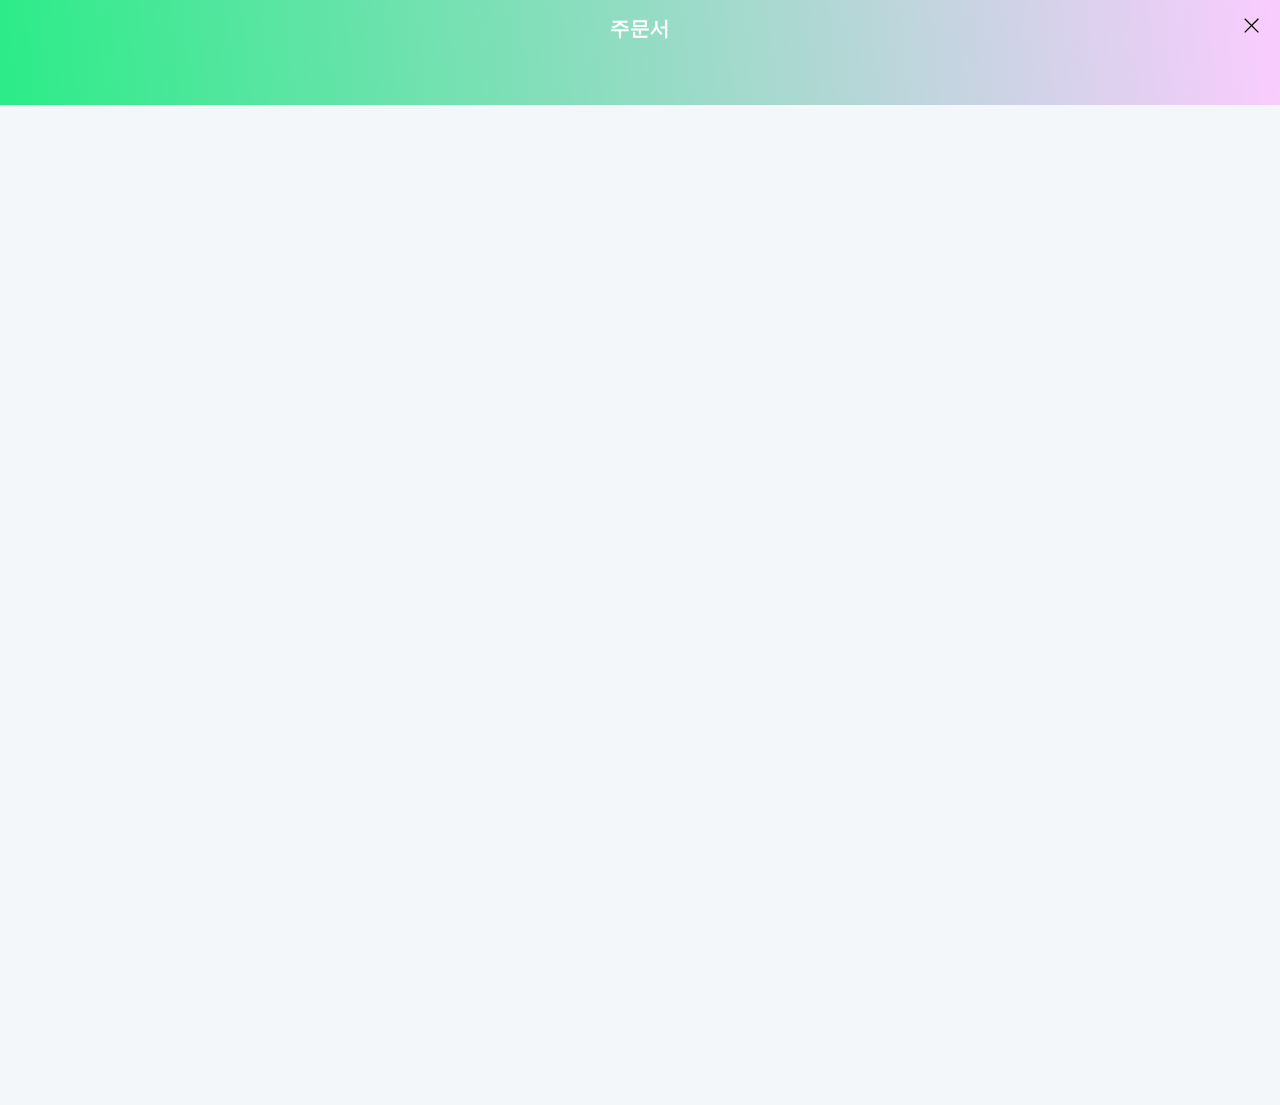
<file: docs/order.html>
<!DOCTYPE html>
<html lang="en">

<head>
  <meta charset="UTF-8">
  <meta http-equiv="X-UA-Compatible" content="IE=edge">
  <meta name="viewport" content="width=device-width, initial-scale=1.0">
  <title>제로베이스 마크업</title>
  <link rel="stylesheet" href="../assets/css/styles.css">
</head>

<body>
  <div class="container order">
    <div class="order-form-area">
      <!-- 주문서 타이틀 -->
      <div class="page-title-area">
        <p class="title">주문서</p>
        <button class="btn-close">
          <img src="../assets/images/ico-close.svg" class="ico-close" alt="">
        </button>
      </div>
      <!-- // 주문서 타이틀 -->

      <!-- 주문서 메뉴 -->
      <div class="order-content">
        <div style="height: 1000px;"></div>
      </div>
      <!-- // 주문서 메뉴 -->
    </div>
  </div>
</body>

</html>
</file>
<file: assets/css/styles.css>
body {
  min-width: 320px;
  line-height: normal;
  font-size: 14px;
  color: #000;
  scroll-behavior: smooth;
  -webkit-font-smoothing: antialiased;
  -moz-osx-font-smoothing: grayscale;
}

body,
input,
textarea,
select,
table,
button,
code {
  font-family: -apple-system, BlinkMacSystemFont, helvetica, Apple SD Gothic Neo, sans-serif;
  font-size: 16px;
}

*,
*::before,
*::after {
  box-sizing: border-box;
  margin: 0;
  padding: 0;
  -webkit-tap-highlight-color: rgba(0, 0, 0, 0);
}

.hidden,
[hidden] {
  display: none !important;
}

ul,
ol,
li {
  list-style: none;
}

a {
  color: inherit;
  cursor: pointer;
  text-decoration: none;
}
a:hover, a:focus {
  text-decoration: none;
}

button {
  border: 0;
  background-color: transparent;
  cursor: pointer;
}
button:disabled {
  cursor: not-allowed;
}

select,
input,
textarea,
button {
  -webkit-appearance: none;
}

input[type=number] {
  -moz-appearance: textfield;
}

input:disabled {
  background-color: rgba(255, 255, 255, 0);
  cursor: not-allowed;
}

select {
  border: 0;
  background-color: transparent;
  cursor: pointer;
}
select::-ms-expand {
  display: none;
}

input,
textarea {
  font-size: inherit;
  border: 0;
}
input::placeholder,
textarea::placeholder {
  /* Chrome, Safari, Firefox */
  color: #444;
  opacity: 1;
}
input:-ms-input-placeholder,
textarea:-ms-input-placeholder {
  /* IE, Edge */
  color: #444;
  opacity: 1;
}
input[readonly]::placeholder, input:disabled::placeholder,
textarea[readonly]::placeholder,
textarea:disabled::placeholder {
  /* Chrome, Safari, Firefox */
  color: rgba(0, 0, 0, 0.2);
  opacity: 1;
}
input[readonly]:-ms-input-placeholder, input:disabled:-ms-input-placeholder,
textarea[readonly]:-ms-input-placeholder,
textarea:disabled:-ms-input-placeholder {
  /* IE, Edge */
  color: rgba(0, 0, 0, 0.2);
  opacity: 1;
}
input::-ms-clear, input::-ms-reveal,
textarea::-ms-clear,
textarea::-ms-reveal {
  /* IE, Edge */
  display: none;
}
input::-webkit-inner-spin-button, input::-webkit-outer-spin-button,
textarea::-webkit-inner-spin-button,
textarea::-webkit-outer-spin-button {
  -webkit-appearance: none;
}

.screen-out {
  position: absolute;
  width: 0;
  height: 0;
  line-height: 0;
  overflow: hidden;
  text-indent: -9999px;
}

.scroll-x {
  overflow-x: auto;
  overflow-y: hidden;
  white-space: nowrap;
  -webkit-overflow-scrolling: touch;
  -ms-overflow-style: none;
  scrollbar-width: none;
}
.scroll-x::-webkit-scrollbar {
  display: none;
}

body.scroll-off {
  overflow: hidden;
  -ms-touch-action: none;
  touch-action: none;
}

.amount-select {
  display: flex;
  align-items: center;
  height: 35px;
}
.amount-select .btn-minus,
.amount-select .btn-plus {
  position: relative;
  display: flex;
  justify-content: center;
  align-items: center;
  width: 35px;
  height: 35px;
  border: 1px solid #e3e3e3;
  background-color: #f8fafb;
  color: #333;
}
.amount-select .btn-minus:disabled,
.amount-select .btn-plus:disabled {
  color: #eee;
}
.amount-select .btn-minus::before,
.amount-select .btn-plus::before {
  content: "";
  display: block;
  width: 13px;
  height: 1px;
  background-color: currentColor;
}
.amount-select .btn-minus:enabled,
.amount-select .btn-plus:enabled {
  border-color: #00d780;
  background-color: #00d780;
  color: #fff;
}
.amount-select .btn-minus {
  border-radius: 3px 0 0 3px;
}
.amount-select .btn-plus {
  border-radius: 0 3px 3px 0;
}
.amount-select .btn-plus::after {
  content: "";
  position: absolute;
  top: 50%;
  left: 50%;
  display: block;
  width: 1px;
  height: 13px;
  background-color: currentColor;
  transform: translate(-50%, -50%);
}
.amount-select .amount {
  display: flex;
  justify-content: center;
  align-items: center;
  width: 50px;
  height: 35px;
  border-top: 1px solid #e3e3e3;
  border-bottom: 1px solid #e3e3e3;
  font-weight: 700;
  color: #242424;
}
.amount-select .amount.disabled {
  font-weight: 400;
  color: #c9c9c9;
}

.header-area {
  position: fixed;
  top: 0;
  left: 0;
  width: 100%;
  background-color: #03c75a;
  color: #fff;
  z-index: 5000;
}
.header-area .place-header {
  display: flex;
  justify-content: space-between;
  align-items: center;
  height: 48px;
}
.header-area .place-header .title {
  display: flex;
  align-items: center;
  font-size: 20px;
  font-weight: 600;
}
.header-area .place-header .link-back {
  display: flex;
}
.header-area .place-header .my-orders {
  padding-right: 18px;
  font-size: 15px;
  font-weight: 700;
}
.header-area .place-tab {
  display: flex;
  height: 46px;
  background-color: #03b753;
}
.header-area .tab-inner {
  display: flex;
  justify-content: space-between;
  align-items: center;
  padding: 0 8px;
  width: 100%;
}
.header-area .tab-inner .tab {
  flex: 1;
  padding: 0 12px;
  font-size: 16px;
  text-align: center;
  opacity: 0.7;
}
.header-area .tab-inner .tab.is-active {
  font-weight: 700;
  opacity: 1;
}
.header-area .tab-inner .tab.is-active .txt::after {
  content: "";
  position: absolute;
  bottom: 0;
  left: 0;
  right: 0;
  height: 2px;
  background-color: #fff;
}
.header-area .tab-inner .tab .txt {
  position: relative;
  display: inline-block;
  padding: 0 4px;
  line-height: 46px;
}

.menu-item {
  display: flex;
  align-items: center;
  padding: 18px;
  margin: 0 -18px;
}
.menu-item:not(:last-child) {
  border-bottom: 1px solid #f2f2f2;
}
.menu-item .menu-detail {
  display: flex;
  align-items: center;
  flex: 1;
}
.menu-item .menu-img-area {
  position: relative;
  flex-shrink: 0;
  margin-right: 12px;
  border-radius: 5px;
  overflow: hidden;
}
.menu-item .menu-img-area:not(.no-img)::after {
  content: "";
  position: absolute;
  top: 0;
  left: 0;
  right: 0;
  bottom: 0;
  background-color: rgba(0, 0, 0, 0.06);
}
.menu-item .menu-img-area .menu-img {
  display: block;
}
.menu-item .menu-desc {
  margin-top: 4px;
  letter-spacing: -0.4px;
  color: #8f8f8f;
  font-size: 14px;
  line-height: 19px;
  max-height: 38px;
  overflow: hidden;
  display: -webkit-box;
  -webkit-line-clamp: 2;
  -webkit-box-orient: vertical; /* autoprefixer: off */
}
.menu-item .menu-price {
  margin-top: 4px;
  line-height: 1.4;
  font-size: 15px;
  font-weight: 700;
  color: #ff3d3b;
}
.menu-item .btn-cart {
  position: relative;
  display: flex;
  justify-content: center;
  align-items: center;
  margin-left: 16px;
  width: 40px;
  height: 40px;
  border-radius: 5px;
  border: 1px solid #e5e5e5;
}
.menu-item .btn-cart .ico-cart {
  width: 20px;
  height: 20px;
}
.menu-item .btn-cart .num {
  position: absolute;
  top: 3px;
  right: 3px;
  width: 18px;
  height: 18px;
  line-height: 18px;
  border-radius: 50%;
  background-color: #ff3d3b;
  font-size: 12px;
  font-weight: 700;
  text-align: center;
  color: #fff;
}
.menu-item .btn-cart.disabled {
  font-size: 12px;
  border: 0;
  background-color: #eee;
  color: #777;
  cursor: not-allowed;
  pointer-events: none;
}

.menu-name-group {
  display: flex;
  align-items: center;
}
.menu-name-group .menu-name {
  font-size: 17px;
  line-height: 22px;
  font-weight: 700;
  color: #333;
}
.menu-name-group .ico-new {
  margin-left: 4px;
}
.menu-name-group .badge-popular {
  margin-left: 6px;
}

.menu-info-group {
  display: flex;
  flex-shrink: 0;
  margin-top: 4px;
  font-size: 14px;
}
.menu-info-group .menu-grade {
  flex-shrink: 0;
  font-weight: 700;
  color: #333;
}
.menu-info-group .menu-grade .ico-star {
  margin-right: 2px;
}
.menu-info-group .menu-grade + .menu-number-of-order::before {
  content: "";
  display: inline-block;
  width: 1px;
  height: 12px;
  margin: 0 8px;
  background-color: #ededed;
  transform: translateY(1px);
}
.menu-info-group .menu-number-of-order {
  flex-shrink: 0;
  color: #8f8f8f;
}
.menu-info-group .menu-number-of-order em {
  margin-left: 4px;
  font-style: normal;
  font-weight: 700;
  color: #333;
}

.amount-select {
  display: flex;
  align-items: center;
  height: 35px;
}
.amount-select .btn-minus,
.amount-select .btn-plus {
  position: relative;
  display: flex;
  justify-content: center;
  align-items: center;
  width: 35px;
  height: 35px;
  border: 1px solid #e3e3e3;
  background-color: #f8fafb;
  color: #333;
}
.amount-select .btn-minus:disabled,
.amount-select .btn-plus:disabled {
  color: #eee;
}
.amount-select .btn-minus::before,
.amount-select .btn-plus::before {
  content: "";
  display: block;
  width: 13px;
  height: 1px;
  background-color: currentColor;
}
.amount-select .btn-minus:enabled,
.amount-select .btn-plus:enabled {
  border-color: #00d780;
  background-color: #00d780;
  color: #fff;
}
.amount-select .btn-minus {
  border-radius: 3px 0 0 3px;
}
.amount-select .btn-plus {
  border-radius: 0 3px 3px 0;
}
.amount-select .btn-plus::after {
  content: "";
  position: absolute;
  top: 50%;
  left: 50%;
  display: block;
  width: 1px;
  height: 13px;
  background-color: currentColor;
  transform: translate(-50%, -50%);
}
.amount-select .amount {
  display: flex;
  justify-content: center;
  align-items: center;
  width: 50px;
  height: 35px;
  border-top: 1px solid #e3e3e3;
  border-bottom: 1px solid #e3e3e3;
  font-weight: 700;
  color: #242424;
}
.amount-select .amount.disabled {
  font-weight: 400;
  color: #c9c9c9;
}

.menu-detail-area {
  background-color: #fff;
}
.menu-detail-area .menu-img {
  position: relative;
  height: 300px;
  background-color: #f8fafb;
  background-repeat: no-repeat;
  background-position: center;
  background-size: cover;
  box-shadow: 0 2px 4px 0 rgba(0, 0, 0, 0.03);
}
.menu-detail-area .menu-img::before {
  content: "";
  position: absolute;
  top: 0;
  left: 0;
  right: 0;
  height: 130px;
  background-image: linear-gradient(to bottom, #000, rgba(0, 0, 0, 0));
  z-index: 1;
  opacity: 0.2;
}
.menu-detail-area .menu-img::after {
  content: "";
  position: absolute;
  bottom: 0;
  left: 0;
  right: 0;
  height: 65px;
  background-image: linear-gradient(to top, #000, rgba(0, 0, 0, 0));
  z-index: 1;
  opacity: 0.15;
}
.menu-detail-area .menu-info-area {
  padding: 0 18px 20px;
  margin-top: -20px;
}
.menu-detail-area .menu-info-area .common-inner {
  position: relative;
  padding: 18px;
  border-radius: 5px;
  background-color: #fff;
  box-shadow: 0 0 4px 3px rgba(0, 0, 0, 0.04);
  z-index: 1;
}
.menu-detail-area .menu-info-area .menu-info-group {
  margin-top: 5px;
}
.menu-detail-area .menu-info-area .menu-info-group .menu-price {
  line-height: 24px;
  font-size: 19px;
  font-weight: 700;
  color: #ff3d3b;
}
.menu-detail-area .menu-info-area .menu-info-group .menu-grade::before,
.menu-detail-area .menu-info-area .menu-info-group .menu-number-of-order::before {
  content: "";
  display: inline-block;
  margin: 0 8px;
  width: 1px;
  height: 12px;
  background-color: #ededed;
  transform: translateY(1px);
}
.menu-detail-area .menu-info-area .menu-info-group .menu-grade,
.menu-detail-area .menu-info-area .menu-info-group .menu-number-of-order {
  line-height: 24px;
}
.menu-detail-area .menu-desc {
  margin-top: 12px;
  font-size: 15px;
  line-height: 22px;
  color: #333;
}
.menu-detail-area .order-type-area {
  margin-top: 20px;
  padding-top: 20px;
  border-top: 1px solid #f2f2f2;
}
.menu-detail-area .order-type-area .type-select,
.menu-detail-area .order-type-area .type-amount {
  display: flex;
  justify-content: space-between;
  align-items: center;
}
.menu-detail-area .order-type-area .type-select .title {
  display: flex;
  align-items: center;
  font-size: 15px;
  font-weight: 700;
  letter-spacing: -0.3px;
  color: #333;
}
.menu-detail-area .order-type-area .type-select .ico-n-logo {
  margin-right: 4px;
  width: 20px;
}
.menu-detail-area .order-type-area .type-select .tab-switch-box {
  margin-top: 0;
  width: 160px;
  border-radius: 3px;
  overflow: hidden;
}
.menu-detail-area .order-type-area .type-select .tab-switch {
  line-height: 37px;
  font-size: 13px;
}
.menu-detail-area .order-type-area .type-select .tab-switch.is-active {
  flex: 1;
  border-radius: 3px;
}
.menu-detail-area .order-type-area .type-select .tab-switch.is-active::after {
  display: none;
}
.menu-detail-area .order-type-area .type-select .tab-switch + .tab-switch {
  position: relative;
}
.menu-detail-area .order-type-area .type-select .tab-switch + .tab-switch::before {
  content: "";
  display: block;
  position: absolute;
  top: 10px;
  left: 0;
  width: 1px;
  height: 17px;
  background-color: #f8fafb;
}
.menu-detail-area .order-type-area .type-amount {
  margin-top: 20px;
}
.menu-detail-area .order-type-area .type-amount .title {
  font-size: 14px;
  font-weight: 700;
  letter-spacing: -0.3px;
  color: #333;
}
.menu-detail-area .order-type-area .btn-order {
  display: flex;
  justify-content: center;
  margin-top: 20px;
  width: 100%;
  line-height: 46px;
  border-radius: 3px;
  font-weight: 700;
  background-color: #01d760;
  color: #fff;
  text-overflow: ellipsis;
  white-space: nowrap;
  overflow: hidden;
}
.menu-detail-area .order-type-area .btn-order:disabled {
  background-color: #c9c9c9;
  color: #fff;
}

.menu-review-area .title {
  line-height: 22px;
  font-size: 17px;
  font-weight: 700;
  letter-spacing: -0.3px;
  color: #333;
}
.menu-review-area .title .num {
  margin-left: 6px;
  color: #01d760;
}
.menu-review-area .ordered-img-area {
  padding-bottom: 22px;
  background-color: #fff;
}
.menu-review-area .ordered-img-area .title {
  padding: 6px 18px 12px;
}
.menu-review-area .orderer-pic-list {
  display: flex;
}
.menu-review-area .orderer-pic-item + .orderer-pic-item {
  margin-left: 1px;
}
.menu-review-area .orderer-pic-item:first-child::before, .menu-review-area .orderer-pic-item:last-child::after {
  content: "";
  display: block;
  width: 18px;
  height: 100%;
}
.menu-review-area .orderer-pic-link {
  position: relative;
}
.menu-review-area .orderer-pic-link::after {
  content: "";
  position: absolute;
  top: 0;
  right: 0;
  bottom: 0;
  left: 0;
  background-color: rgba(0, 0, 0, 0.05);
}
.menu-review-area .orderer-review-area {
  margin-top: 12px;
  background-color: #fff;
}
.menu-review-area .orderer-review-area .title {
  padding: 16px 18px;
}
.menu-review-area .review-list {
  border-top: 1px solid #f2f4f6;
}
.menu-review-area .review-item {
  padding: 16px 18px;
  border-bottom: 1px solid #f2f4f6;
}
.menu-review-area .review-star {
  position: relative;
  display: flex;
  align-items: center;
  font-size: 15px;
  font-weight: 600;
  color: #242424;
  transform: translateX(-2px);
}
.menu-review-area .ico-star-group {
  position: relative;
  margin-right: 6px;
  display: inline-block;
  width: 77px;
  height: 13px;
  background: url("../images/ico-star-group.svg") no-repeat center left;
}
.menu-review-area .ico-star-group-fiil {
  position: absolute;
  top: 0;
  left: 0;
  display: inline-block;
  width: 100%;
  height: 100%;
  background: url("../images/ico-star-group.svg") no-repeat center left;
}
.menu-review-area .review-text {
  margin-top: 4px;
  line-height: 24px;
  color: #333;
}
.menu-review-area .review-info {
  margin-top: 8px;
  font-size: 14px;
  letter-spacing: -0.4px;
  color: #8f8f8f;
}
.menu-review-area .review-date::before {
  content: "";
  position: absolute;
  margin: 0 8px;
  width: 1px;
  height: 12px;
  background-color: #e1e5e7;
  vertical-align: middle;
}
.menu-review-area .btn-more {
  display: flex;
  justify-content: center;
  align-items: center;
  width: 100%;
  height: 50px;
  font-size: 16px;
  font-weight: 500;
  color: #fff;
}
.menu-review-area .btn-more::after {
  content: "";
  margin-left: 6px;
  margin-bottom: 6px;
  width: 8px;
  height: 8px;
  border-top: 1px solid;
  border-right: 1px solid;
  transform: rotate(135deg);
}

.option-popup-area {
  position: fixed;
  top: 0;
  left: 0;
  width: 100%;
  height: 100%;
  overflow: hidden;
  z-index: 5000;
}
.option-popup-area .menu-option-popup {
  position: fixed;
  bottom: 0;
  display: flex;
  flex-direction: column;
  width: 100%;
  max-height: calc(100% - 45px);
  background-color: #f4f7f9;
  z-index: 10000;
}
.option-popup-area .content-top-pattern {
  position: absolute;
  top: -11px;
  width: 100%;
  height: 11px;
  fill: white;
}
.option-popup-area .content-top {
  border-bottom: 1px solid #ededed;
  background-color: #fff;
  box-shadow: 0 0 15px 0 rgba(0, 0, 0, 0.08);
  z-index: 1;
}
.option-popup-area .content-top .common-inner {
  position: relative;
  display: flex;
  align-items: center;
  padding: 18px 18px 20px;
}
.option-popup-area .content-top .menu-img-area {
  position: relative;
  margin-right: 16px;
  width: 70px;
  height: 70px;
  border-radius: 100%;
  overflow: hidden;
}
.option-popup-area .content-top .menu-img-area::after {
  content: "";
  position: absolute;
  top: 0;
  left: 0;
  width: 100%;
  height: 100%;
  background-color: rgba(43, 29, 0, 0.1);
}
.option-popup-area .content-top .menu-detail-area {
  flex: 1;
  padding-right: 36px;
}
.option-popup-area .content-top .menu-name {
  display: flex;
  align-items: center;
  font-weight: 700;
}
.option-popup-area .content-top .menu-name .name {
  font-size: 18px;
}
.option-popup-area .content-top .menu-name .badge {
  margin-left: 6px;
  padding: 0 7px;
  border-radius: 8px;
  background-color: #333;
  font-size: 11px;
  line-height: 16px;
  letter-spacing: -0.3px;
  color: #fff;
}
.option-popup-area .content-top .amount-select {
  margin-top: 12px;
}
.option-popup-area .content-top .btn-close {
  position: absolute;
  top: 0;
  right: 0;
  width: 48px;
  height: 48px;
}
.option-popup-area .content-body {
  overflow-y: auto;
  -webkit-overflow-scrolling: touch;
}
.option-popup-area .content-body .option-group {
  background-color: #fff;
}
.option-popup-area .content-body .option-group + .option-group {
  margin-top: 12px;
}
.option-popup-area .content-body .option-title {
  padding: 18px 18px;
  border-bottom: 1px dashed #ecf0f2;
  font-weight: 800;
  margin-left: auto;
  margin-right: auto;
  max-width: 720px;
}
.option-popup-area .content-body .option-title .title {
  display: flex;
  align-items: center;
  font-size: 18px;
}
.option-popup-area .content-body .option-title .badge {
  margin-right: 8px;
  padding: 0 4px;
  border-radius: 3px;
  background-color: #000;
  line-height: 17px;
  font-size: 13px;
  color: #fff;
}
.option-popup-area .content-body .option-title .badge.required {
  background-color: #d0d0d0;
}
.option-popup-area .content-body .option-title .desc {
  margin-top: 2px;
  line-height: 24px;
  font-size: 15px;
  font-weight: 400;
}
.option-popup-area .content-body .option-list {
  padding: 24px 18px 24px 28px;
  margin-left: auto;
  margin-right: auto;
  max-width: 720px;
}
.option-popup-area .content-body .option-item {
  display: flex;
  justify-content: space-between;
  align-items: center;
}
.option-popup-area .content-body .option-item:not(:first-child) {
  margin-top: 14px;
}
.option-popup-area .content-body .option-item .label {
  display: flex;
  justify-content: space-between;
  align-items: center;
  width: 100%;
  font-size: 17px;
}
.option-popup-area .content-body .option-item .label.checked {
  font-weight: 700;
}
.option-popup-area .content-body .option-item .label.checked .price {
  font-weight: 600;
  color: #ff3d3b;
}
.option-popup-area .content-body .option-item .label .label-txt {
  padding-right: 8px;
}
.option-popup-area .content-body .option-item .label .label-icon {
  display: inline-flex;
  flex-shrink: 0;
  width: 28px;
  height: 28px;
  border: 1px solid #e5e5e5;
  background-color: #fff;
}
.option-popup-area .content-body .option-item .input-radio:checked + .label,
.option-popup-area .content-body .option-item .input-check:checked + .label {
  font-weight: 700;
}
.option-popup-area .content-body .option-item .input-radio + .label .label-icon {
  border-radius: 100%;
}
.option-popup-area .content-body .option-item .input-radio:checked + .label .label-icon {
  border: 8px solid #01d760;
}
.option-popup-area .content-body .option-item .input-check + .label .label-icon {
  border-radius: 3px;
}
.option-popup-area .content-body .option-item .input-check:checked + .label .price {
  font-weight: 600;
  color: #ff3d3b;
}
.option-popup-area .content-body .option-item .input-check:checked + .label .label-icon {
  position: relative;
  border-color: #01d760;
  background-color: #01d760;
}
.option-popup-area .content-body .option-item .input-check:checked + .label .label-icon::before {
  content: "";
  position: absolute;
  top: 6px;
  right: 6px;
  width: 14px;
  height: 9px;
  border: 2px solid #fff;
  border-width: 0 0 2px 2px;
  transform: rotate(-45deg);
}
.option-popup-area .content-bottom {
  padding: 0 10px 10px;
}
.option-popup-area .content-bottom .btn-order {
  margin-left: auto;
  margin-right: auto;
  max-width: 720px;
  display: block;
  width: 100%;
  line-height: 52px;
  border-radius: 3px;
  font-weight: 700;
  background-color: #01d760;
  color: #fff;
  text-overflow: ellipsis;
  white-space: nowrap;
  overflow: hidden;
}
.option-popup-area .content-bottom .btn-order:disabled {
  background-color: #c9c9c9;
  color: #fff;
}

.go-to-top {
  padding: 16px 0 32px;
  background-color: #fff;
  text-align: center;
}
.go-to-top .link {
  display: inline-block;
  padding: 8px 20px;
  border-radius: 20px;
  border: 1px solid #e5e5e5;
  background-color: #fff;
  font-size: 14px;
  font-weight: 700;
  color: #666;
  box-shadow: 0 2px 3px 0 rgba(0, 0, 0, 0.04);
  text-transform: uppercase;
}
.go-to-top .ico-up {
  position: relative;
  display: inline-block;
  margin-left: 4px;
  width: 10px;
  height: 10px;
}
.go-to-top .ico-up::before {
  content: "";
  position: absolute;
  top: 4px;
  left: 50%;
  width: 5px;
  height: 5px;
  border-top: 2px solid #666;
  border-left: 2px solid #666;
  transform: translate(-50%, -50%) rotate(45deg);
}
.go-to-top .ico-up::after {
  content: "";
  position: absolute;
  top: 1px;
  left: 50%;
  width: 2px;
  height: 9px;
  background-color: #666;
  transform: translateX(-50%);
}

.menu-category-area {
  position: sticky;
  top: 94px;
  margin-top: 10px;
  background-color: #fff;
  z-index: 5500;
}
.menu-category-area .common-inner {
  position: relative;
  border-bottom: 1px solid #f2f2f2;
}
.menu-category-area .common-inner::before {
  content: "";
  position: absolute;
  top: 0;
  left: 0;
  width: 18px;
  height: 100%;
  background-image: linear-gradient(to right, #fff 35%, rgba(255, 255, 255, 0));
  pointer-events: none;
  z-index: 1;
}
.menu-category-area .common-inner::after {
  content: "";
  position: absolute;
  top: 0;
  right: 0;
  width: 18px;
  height: 100%;
  background-image: linear-gradient(to right, rgba(255, 255, 255, 0), #fff 65%);
  pointer-events: none;
}
.menu-category-area .category-list {
  display: flex;
  align-items: center;
  height: 54px;
}
.menu-category-area .category-item:first-child {
  padding-left: 18px;
}
.menu-category-area .category-item:last-child {
  padding-right: 18px;
}
.menu-category-area .category-tab {
  display: flex;
  align-items: center;
  padding: 0 12px;
  font-size: 16px;
  height: 30px;
  border-radius: 15px;
  color: #333;
}
.menu-category-area .category-tab.is-active {
  background-color: #424242;
  font-weight: 700;
  color: #fff;
}

.menu-list-area {
  padding: 28px 18px 10px;
  background-color: #fff;
}
.menu-list-area:not(.new):not(.popular) {
  margin-top: 10px;
}
.menu-list-area.new {
  border-bottom: 1px solid #f2f2f2;
}
.menu-list-area.is-closed {
  padding: 24px 18px;
}
.menu-list-area.is-closed + .is-closed {
  margin-top: 0;
  border-top: 1px solid #f2f2f2;
}
.menu-list-area.is-closed .ico-arrow {
  transform: rotate(180deg);
}
.menu-list-area.is-closed .menu-list {
  display: none;
}
.menu-list-area .menu-category {
  display: flex;
  justify-content: space-between;
  align-items: center;
}
.menu-list-area .title-area {
  display: flex;
  align-items: center;
}
.menu-list-area .title {
  font-size: 19px;
  font-weight: 700;
  color: #333;
  letter-spacing: -0.3px;
}
.menu-list-area .period {
  font-size: 14px;
  letter-spacing: -0.3px;
  color: #666;
}
.menu-list-area .period::before {
  content: "";
  display: inline-block;
  margin: 0 10px;
  width: 4px;
  height: 4px;
  border-radius: 100%;
  background-color: #ededed;
  vertical-align: middle;
}

.order-box-area {
  position: fixed;
  bottom: 0;
  left: 0;
  right: 0;
  height: 70px;
  border-top: 1px solid #e8e8e8;
  box-shadow: 0 0 6px 4px rgba(0, 0, 0, 0.03);
  background-color: #fff;
  z-index: 9100;
}
.order-box-area .common-inner {
  display: flex;
  justify-content: space-between;
  padding: 12px 18px;
}
.order-box-area .menu-name {
  font-size: 15px;
  color: #333;
  text-overflow: ellipsis;
  white-space: nowrap;
  overflow: hidden;
}
.order-box-area .menu-price {
  font-size: 18px;
  font-weight: 700;
  color: #ff3d3b;
  text-overflow: ellipsis;
  white-space: nowrap;
  overflow: hidden;
}
.order-box-area .btn-order {
  display: flex;
  justify-content: center;
  align-items: center;
  width: 128px;
  height: 46px;
  border-radius: 5px;
  background-image: linear-gradient(to right, #01d760, #0ad18e);
  font-weight: 700;
  letter-spacing: -0.3px;
  color: #fff;
}
.order-box-area .icon {
  position: relative;
  margin-left: 6px;
}
.order-box-area .ico-cart {
  width: 20px;
  height: 20px;
}
.order-box-area .num {
  position: absolute;
  top: -5px;
  right: -4px;
  width: 16px;
  height: 16px;
  line-height: 16px;
  border-radius: 50%;
  background-color: #ff3d3b;
  font-size: 12px;
  font-weight: 700;
  text-align: center;
  color: #fff;
}

.order-info-area {
  padding: 10px 18px 20px;
  border-bottom: 1px solid rgba(0, 0, 0, 0.04);
  background-color: #e7f7ff;
}
.order-info-area .info-main-title {
  line-height: 39px;
}
.order-info-area .title {
  display: flex;
  align-items: center;
  font-size: 18px;
  font-weight: 700;
  letter-spacing: -0.3px;
  color: #333;
}
.order-info-area .title .ico-n-logo {
  margin-right: 6px;
  width: 24px;
  height: 24px;
}

.tab-switch-box {
  display: flex;
  align-items: center;
  margin-top: 12px;
}
.tab-switch-box .tab-switch {
  flex: 1;
  background-color: rgba(0, 0, 0, 0.06);
  line-height: 40px;
  font-size: 13px;
  font-weight: 700;
  color: #666;
  letter-spacing: -0.3px;
  text-align: center;
}
.tab-switch-box .tab-switch.is-active {
  position: relative;
  flex-grow: 1.2;
  border: 1px solid #333;
  background-color: #fff;
  font-size: 15px;
  color: #333;
  box-shadow: 0 2px 3px 0 rgba(0, 0, 0, 0.05);
}
.tab-switch-box .tab-switch.is-active::after {
  content: "";
  position: absolute;
  bottom: -9px;
  left: 50%;
  width: 10px;
  height: 10px;
  border: 1px solid;
  border-width: 0 1px 1px 0;
  background-color: #fff;
  transform: rotate(45deg) translateX(-50%);
}
.tab-switch-box .tab-switch.is-active .ico-check {
  display: inline-block;
  margin-left: 4px;
  vertical-align: middle;
}
.tab-switch-box .ico-check {
  display: none;
}

.info-main-notice {
  display: flex;
  align-items: center;
  margin-top: 16px;
  padding: 12px 16px;
  border-radius: 2px;
  background-color: #fff;
  font-size: 14px;
  letter-spacing: -0.3px;
  color: #333;
}
.info-main-notice.alert {
  color: #ff3d3b;
  font-weight: 700;
}
.info-main-notice .ico-clock {
  margin-right: 6px;
}

.order-type-popup {
  position: fixed;
  bottom: 0;
  left: 0;
  right: 0;
  padding: 32px 0 40px;
  border-radius: 16px 16px 0 0;
  background-color: #fff;
  text-align: center;
  z-index: 10000;
}
.order-type-popup .title {
  font-size: 20px;
  font-weight: 700;
  color: #000;
}
.order-type-popup .type-list {
  display: flex;
  margin-top: 32px;
}
.order-type-popup .type-item {
  flex: 1;
}
.order-type-popup .type-item + .type-item {
  border-left: 1px solid #f2f2f2;
}
.order-type-popup .icon {
  width: 100px;
  height: auto;
  color: #03c75a;
}
.order-type-popup .desc {
  margin-top: 8px;
  font-size: 15px;
  line-height: 1.5;
  font-weight: 600;
  color: #000;
}
.order-type-popup .btn-selection {
  display: inline-block;
  margin-top: 10px;
  padding: 6px 18px;
  font-size: 16px;
  font-weight: 700;
  border-radius: 28px;
  background-color: #424242;
  color: #fff;
}

.recent-order-area {
  display: flex;
  margin-top: 16px;
  padding: 18px 0;
  border-radius: 2px;
  background-color: #fff;
}
.recent-order-area .recent-title {
  display: flex;
  flex-direction: column;
  justify-content: center;
  align-items: center;
  flex-shrink: 0;
  padding: 8px;
  border-right: 1px solid #f2f2f2;
  line-height: 1.42;
  font-size: 12px;
  font-weight: 700;
  color: #333;
}
.recent-order-area .recent-title .ico-clock {
  margin-bottom: 4px;
  width: 14px;
}
.recent-order-area .recent-menu-list {
  display: flex;
}
.recent-order-area .recent-menu-item {
  box-sizing: content-box;
  position: relative;
  padding-right: 16px;
  width: 80px;
  text-align: center;
}
.recent-order-area .recent-menu-item.is-ordered {
  padding-left: 16px;
  border-right: 1px solid #f2f2f2;
}
.recent-order-area .recent-menu-item.is-ordered + .recent-menu-item {
  padding-left: 16px;
}
.recent-order-area .menu-img-area {
  position: relative;
  width: 80px;
  height: 80px;
  border: 1px solid #f9f9f9;
  border-radius: 100%;
  background-color: rgba(0, 0, 0, 0.01);
}
.recent-order-area .badge-popular {
  position: absolute;
  top: 0;
  left: 0;
  padding: 0 5px;
  border-radius: 10px;
  line-height: 16px;
  font-size: 11px;
  font-weight: 700;
  background-color: #ff61a7;
  color: #fff;
}
.recent-order-area .menu-img {
  width: 100%;
  height: 100%;
  border-radius: 100%;
}
.recent-order-area .badge-cart {
  position: absolute;
  top: 50px;
  right: 16px;
  display: flex;
  padding: 6px;
  border: 1px solid #e5e5e5;
  border-radius: 100%;
  background-color: #fff;
}
.recent-order-area .ico-cart {
  width: 16px;
  height: 16px;
}
.recent-order-area .menu-name {
  margin-top: 8px;
  font-weight: 600;
  font-size: 14px;
  text-overflow: ellipsis;
  white-space: nowrap;
  overflow: hidden;
}
.recent-order-area .menu-price {
  font-size: 13px;
  font-weight: 700;
  color: #ff3d3b;
  text-overflow: ellipsis;
  white-space: nowrap;
  overflow: hidden;
}

.order-form-area .page-title-area {
  height: 105px;
  background-image: linear-gradient(264deg, #faccff, #2cec88);
}
.order-form-area .page-title-area .title {
  position: fixed;
  top: 0;
  left: 0;
  display: flex;
  justify-content: center;
  align-items: center;
  width: 100%;
  height: 56px;
  font-size: 20px;
  font-weight: 700;
  color: #fff;
}
.order-form-area .page-title-area .btn-close {
  position: fixed;
  top: 0;
  right: 0;
  width: 56px;
  height: 56px;
  color: #fff;
}
.order-form-area .page-title-area .btn-close .ico-close {
  width: 18px;
}

.container {
  background-color: #f4f7f9;
}
.container:not(.order) {
  padding-top: 94px;
  padding-bottom: 70px;
}

.common-inner {
  margin: 0 auto;
  max-width: 720px;
}

.dimmed-layer {
  position: fixed;
  top: 0;
  left: 0;
  right: 0;
  bottom: 0;
  background-color: rgba(0, 0, 0, 0.8);
  z-index: 9999;
}
.dimmed-layer.light {
  background-color: rgba(0, 0, 0, 0.4);
}

.badge-popular {
  display: inline-block;
  padding: 0 5px;
  border-radius: 10px;
  font-size: 11px;
  line-height: 16px;
  font-weight: 700;
  background-color: #ff61a7;
  color: #fff;
}
</file>
